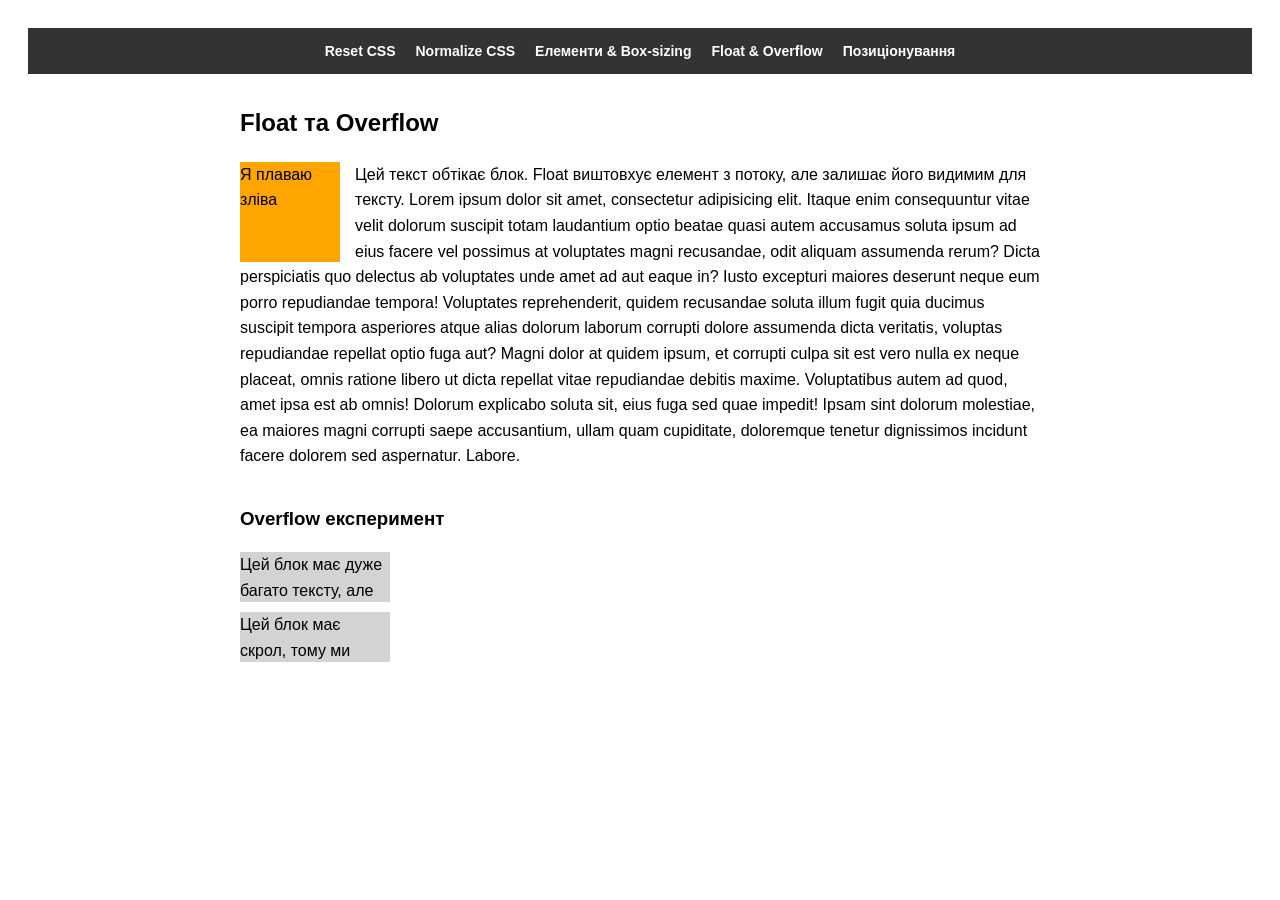
<file: pages/layout.html>
<!doctype html>
<html lang="en">
  <head>
    <meta charset="UTF-8" />
    <meta name="viewport" content="width=device-width, initial-scale=1.0" />
    <title>Document</title>
    <link rel="stylesheet" href="../css/style.css" />
  </head>
  <body>
    <nav class="main-nav">
      <ul>
        <li><a href="index_reset.html">Reset CSS</a></li>
        <li><a href="../index.html">Normalize CSS</a></li>
        <li><a href="elements.html">Елементи & Box-sizing</a></li>
        <li><a href="layout.html">Float & Overflow</a></li>
        <li><a href="position.html">Позиціонування</a></li>
      </ul>
    </nav>
    <div class="container">
      <h2>Float та Overflow</h2>

      <div class="float-box">Я плаваю зліва</div>
      <p>
        Цей текст обтікає блок. Float виштовхує елемент з потоку, але залишає
        його видимим для тексту. Lorem ipsum dolor sit amet, consectetur
        adipisicing elit. Itaque enim consequuntur vitae velit dolorum suscipit
        totam laudantium optio beatae quasi autem accusamus soluta ipsum ad eius
        facere vel possimus at voluptates magni recusandae, odit aliquam
        assumenda rerum? Dicta perspiciatis quo delectus ab voluptates unde amet
        ad aut eaque in? Iusto excepturi maiores deserunt neque eum porro
        repudiandae tempora! Voluptates reprehenderit, quidem recusandae soluta
        illum fugit quia ducimus suscipit tempora asperiores atque alias dolorum
        laborum corrupti dolore assumenda dicta veritatis, voluptas repudiandae
        repellat optio fuga aut? Magni dolor at quidem ipsum, et corrupti culpa
        sit est vero nulla ex neque placeat, omnis ratione libero ut dicta
        repellat vitae repudiandae debitis maxime. Voluptatibus autem ad quod,
        amet ipsa est ab omnis! Dolorum explicabo soluta sit, eius fuga sed quae
        impedit! Ipsam sint dolorum molestiae, ea maiores magni corrupti saepe
        accusantium, ullam quam cupiditate, doloremque tenetur dignissimos
        incidunt facere dolorem sed aspernatur. Labore.
      </p>
      <div class="clearfix"></div>
      <h3>Overflow експеримент</h3>
      <div class="overflow-hidden">
        Цей блок має дуже багато тексту, але ми його не побачимо, бо він
        прихований властивістю hidden.
      </div>
      <div class="overflow-scroll">
        Цей блок має скрол, тому ми можемо прочитати весь текст, навіть якщо
        контейнер маленький.
      </div>
    </div>
  </body>
</html>
</file>
<file: css/style.css>
body {
    font-family: sans-serif;
    line-height: 1.6;
    padding: 20px;
}
.container {
    max-width: 800px;
    margin: auto;
}
.block-el {
    background: #ffcccc;
    margin-bottom: 10px;
    padding: 10px;
}
.inline-el {
    background: #ccffcc;
    border: 1px solid green;
}
.flex-box {
    display: flex;
    gap: 20px;
    background: #e0e0e0;
    padding: 10px;
    margin-top: 20px;
}
.sizing {
    width: 200px;
    padding: 20px;
    border: 10px solid black;
    margin-bottom: 10px;
}
.content {
    box-sizing: content-box;
}
.border {
    box-sizing: border-box;
}
.float-box {
    float: left;
    width: 100px;
    height: 100px;
    background: orange;
    margin-right: 15px;
}
.clearfix {
    clear: both;
}
.overflow-hidden {
    width: 150px;
    height: 50px;
    background: lightgray;
    overflow: hidden;
    margin-bottom: 10px;
}
.overflow-scroll {
    width: 150px;
    height: 50px;
    background: lightgray;
    overflow: scroll;
}
.relative-box {
    position: relative;
    top: 20px;
    left: 50px;
    width: 200px;
    height: 100px;
    background: lightblue;
}
.absolute-box {
    position: absolute;
    bottom: 0;
    right: 0;
    background: red;
    color: white;
    padding: 5px;
}
.fixed-box {
    position: fixed;
    top: 10px;
    right: 10px;
    background: black;
    color: white;
    padding: 10px;
}
.sticky-box {
    position: sticky;
    top: 0;
    background: yellow;
    padding: 10px;
    border: 2px solid black;
}
.main-nav {
    background: #333;
    padding: 10px 0;
    margin-bottom: 30px;
}
.main-nav ul {
    list-style: none;
    display: flex;
    justify-content: center;
    gap: 20px;
    margin: 0;
    padding: 0;
}
.main-nav a {
    color: white;
    text-decoration: none;
    font-weight: bold;
    font-size: 14px;
    transition: color 0.3s;
}
.main-nav a:hover {
    color: #ffcc00;
}
</file>
